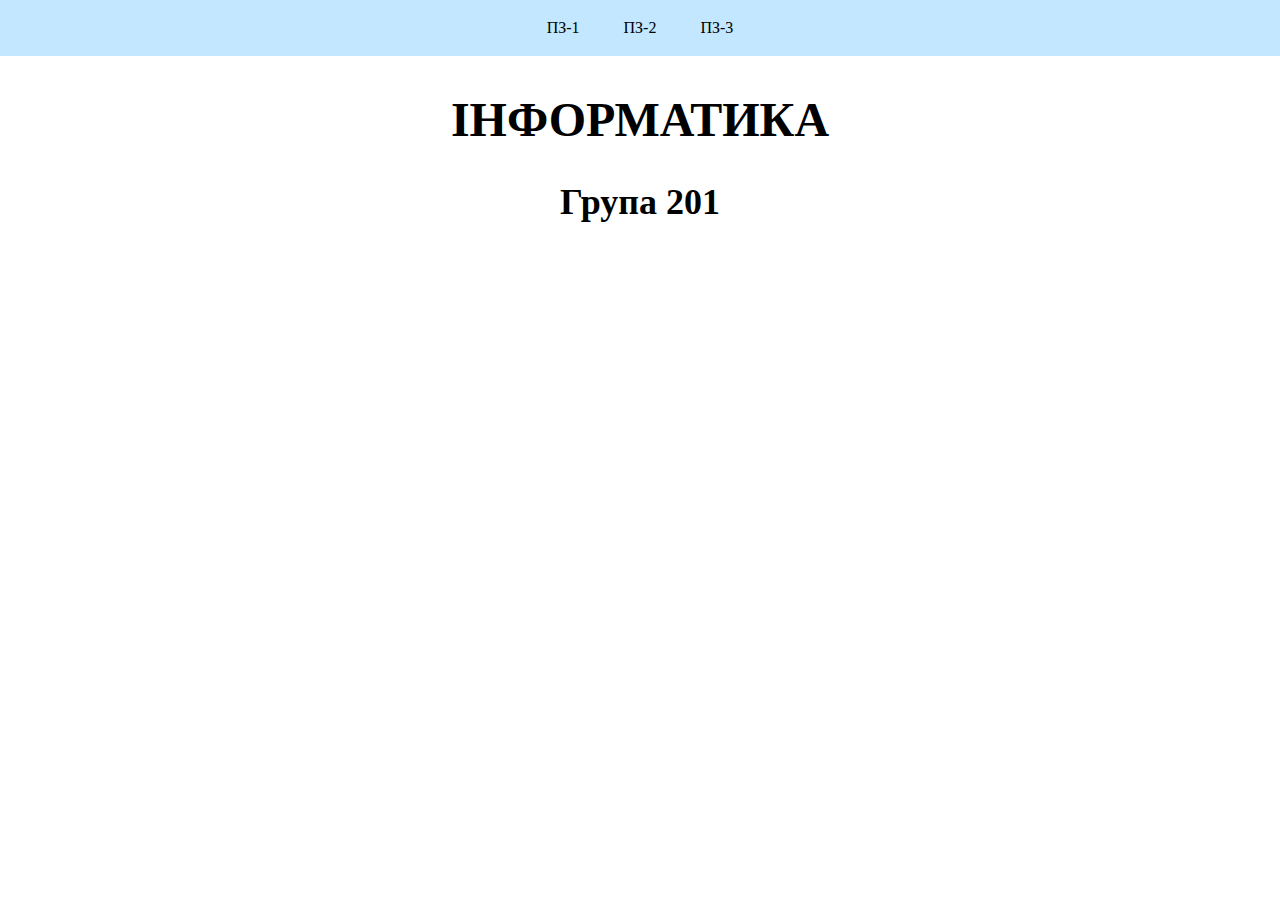
<file: index.html>
<!DOCTYPE HTML>
<html>
<head>
<link rel="stylesheet" href ="ПЗ1/reset.css" />
<link rel="stylesheet" href ="main.css">
</head>
<body>
<header>
<a href ="ПЗ1/index.html">ПЗ-1</a>
<a href ="ПЗ2/index.html">ПЗ-2</a>
<a href ="ПЗ3/index.html">ПЗ-3</a>
</header>
<h1>ІНФОРМАТИКА</h1>
<h2>Група 201</h2>
</body>
</html>
</file>
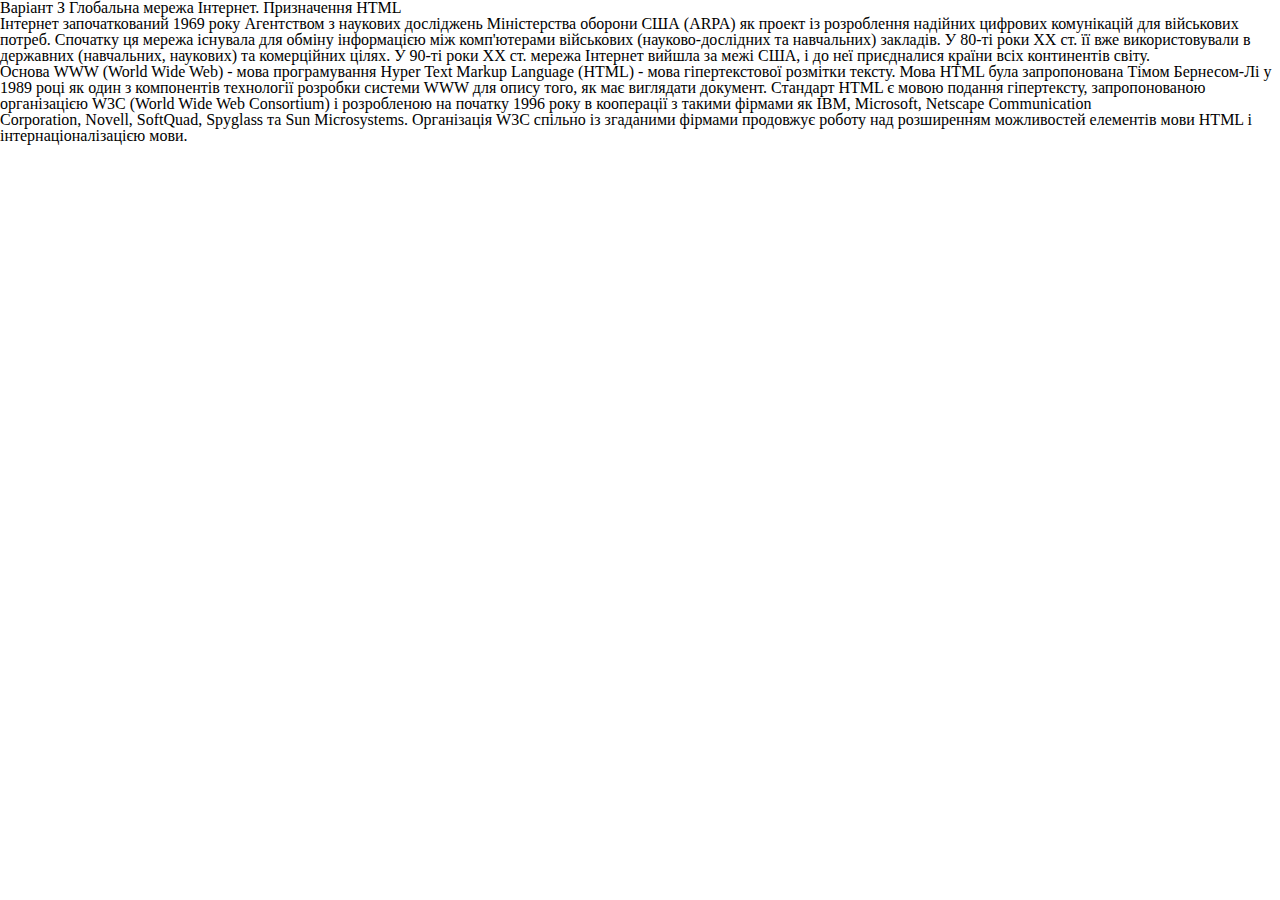
<file: ПЗ1/index.html>
<!DOCTYPE html >
<html>
	<head>
	<link href="reset.css" rel="stylesheet">
	</head>
	<body>
	     <h1> Варіант З Глобальна мережа Інтернет. Призначення HTML</h1>
<p>Інтернет започаткований 1969 року <i>Агентством з наукових досліджень
Міністерства оборони США (ARPA)</i> як проект <b>із розроблення надійних
цифрових комунікацій</b> для військових потреб. Спочатку ця мережа існувала для
обміну інформацією між комп&#39;ютерами військових (науково-дослідних та
навчальних) закладів. У 80-ті роки XX ст. її вже використовували в державних
(навчальних, наукових) та комерційних цілях. У 90-ті роки XX ст. мережа
Інтернет вийшла за межі США, і до неї приєдналися країни всіх континентів
світу.</p>
<p> <b>Основа WWW (World Wide Web)</b> - мова програмування <b>Hyper Text
Markup Language (HTML)</b> - мова гіпертекстової розмітки тексту. Мова HTML
була запропонована <b>Тімом Бернесом-Лі</b> у 1989 році як один з компонентів
технології розробки системи WWW для опису того, як має виглядати документ.
Стандарт HTML є мовою подання гіпертексту, запропонованою організацією
W3C (World Wide Web Consortium) і розробленою на початку 1996 року в
кооперації з такими фірмами як IBM, Microsoft, Netscape Communication</p>

<p>Corporation, Novell, SoftQuad, Spyglass та Sun Microsystems. Організація W3C
спільно із згаданими фірмами продовжує роботу над розширенням можливостей
елементів мови HTML і інтернаціоналізацією мови.</p>
	</body>
</html>
</file>
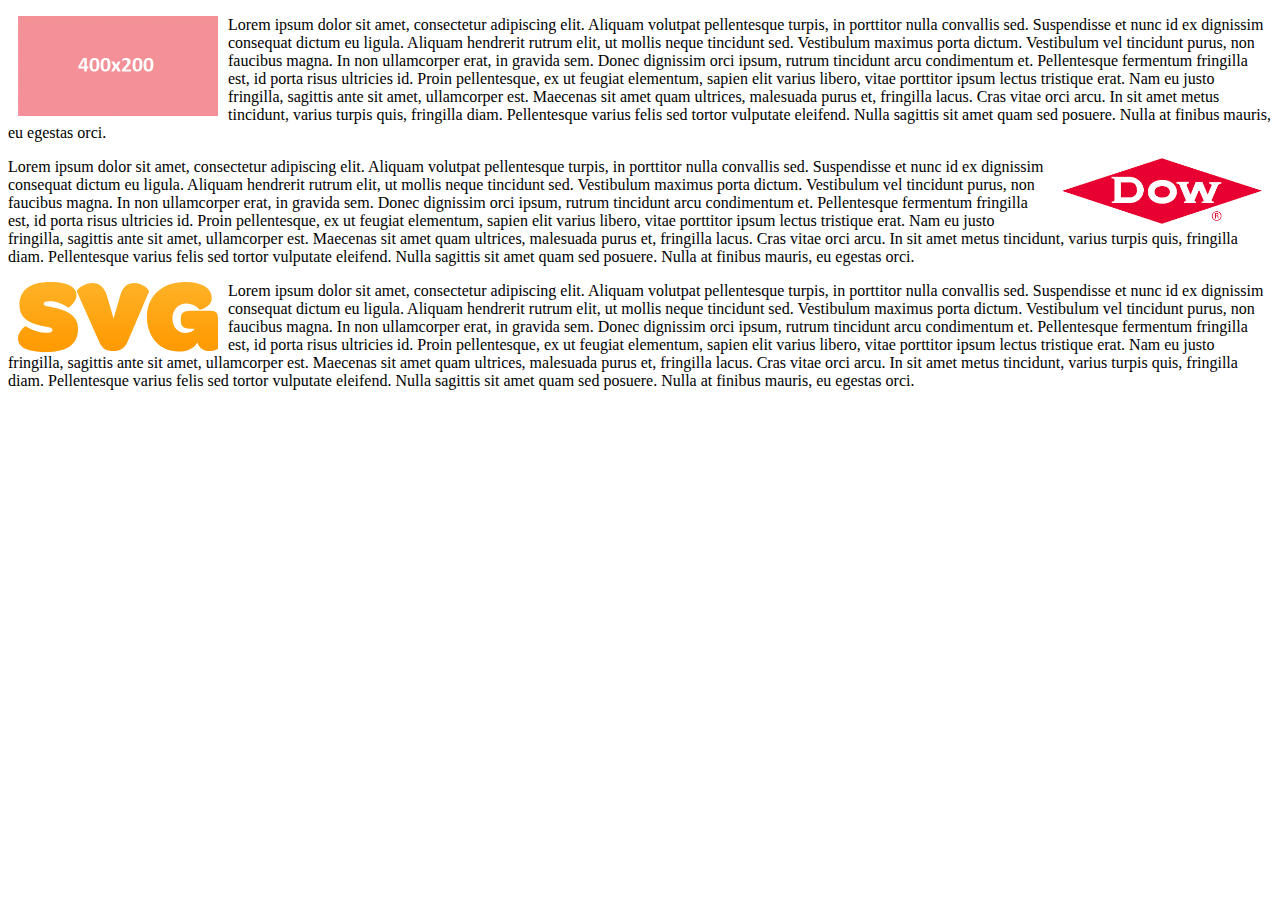
<file: ПЗ2/index.html>
<!DOCTYPE HTML>
<HTML>
<head><head/>
<body>
<div> 
<img src="image.png" align="left" width= "200" hspace="10" alt="рожевий прямокутник" title="рожевий прямокутник"> 
<p>Lorem ipsum dolor sit amet, consectetur adipiscing elit. Aliquam volutpat pellentesque turpis, in porttitor nulla convallis sed. Suspendisse et nunc id ex dignissim consequat dictum eu ligula. Aliquam hendrerit rutrum elit, ut mollis neque tincidunt sed. Vestibulum maximus porta dictum. Vestibulum vel tincidunt purus, non faucibus magna. In non ullamcorper erat, in gravida sem. Donec dignissim orci ipsum, rutrum tincidunt arcu condimentum et. Pellentesque fermentum fringilla est, id porta risus ultricies id. Proin pellentesque, ex ut feugiat elementum, sapien elit varius libero, vitae porttitor ipsum lectus tristique erat. Nam eu justo fringilla, sagittis ante sit amet, ullamcorper est. Maecenas sit amet quam ultrices, malesuada purus et, fringilla lacus. Cras vitae orci arcu. In sit amet metus tincidunt, varius turpis quis, fringilla diam. Pellentesque varius felis sed tortor vulputate eleifend. Nulla sagittis sit amet quam sed posuere. Nulla at finibus mauris, eu egestas orci.</p>
</div>
<div>
<img src="image (1).png" align="right" width= "200" hspace="10" alt="Логотип SVG" title="Логотип SVG">
<p>Lorem ipsum dolor sit amet, consectetur adipiscing elit. Aliquam volutpat pellentesque turpis, in porttitor nulla convallis sed. Suspendisse et nunc id ex dignissim consequat dictum eu ligula. Aliquam hendrerit rutrum elit, ut mollis neque tincidunt sed. Vestibulum maximus porta dictum. Vestibulum vel tincidunt purus, non faucibus magna. In non ullamcorper erat, in gravida sem. Donec dignissim orci ipsum, rutrum tincidunt arcu condimentum et. Pellentesque fermentum fringilla est, id porta risus ultricies id. Proin pellentesque, ex ut feugiat elementum, sapien elit varius libero, vitae porttitor ipsum lectus tristique erat. Nam eu justo fringilla, sagittis ante sit amet, ullamcorper est. Maecenas sit amet quam ultrices, malesuada purus et, fringilla lacus. Cras vitae orci arcu. In sit amet metus tincidunt, varius turpis quis, fringilla diam. Pellentesque varius felis sed tortor vulputate eleifend. Nulla sagittis sit amet quam sed posuere. Nulla at finibus mauris, eu egestas orci.</p>
</div>
<div>
<img src="image (5).svg" align="left" width= "200" hspace="10" alt="Логотип DOW" title="Логотип DOW">
<p>Lorem ipsum dolor sit amet, consectetur adipiscing elit. Aliquam volutpat pellentesque turpis, in porttitor nulla convallis sed. Suspendisse et nunc id ex dignissim consequat dictum eu ligula. Aliquam hendrerit rutrum elit, ut mollis neque tincidunt sed. Vestibulum maximus porta dictum. Vestibulum vel tincidunt purus, non faucibus magna. In non ullamcorper erat, in gravida sem. Donec dignissim orci ipsum, rutrum tincidunt arcu condimentum et. Pellentesque fermentum fringilla est, id porta risus ultricies id. Proin pellentesque, ex ut feugiat elementum, sapien elit varius libero, vitae porttitor ipsum lectus tristique erat. Nam eu justo fringilla, sagittis ante sit amet, ullamcorper est. Maecenas sit amet quam ultrices, malesuada purus et, fringilla lacus. Cras vitae orci arcu. In sit amet metus tincidunt, varius turpis quis, fringilla diam. Pellentesque varius felis sed tortor vulputate eleifend. Nulla sagittis sit amet quam sed posuere. Nulla at finibus mauris, eu egestas orci.</p>
</div>
</body>
</html>
</file>
<file: main.css>
h1{
	text-align: center;
	font-size: 48px;
	margin: 40px 80px;
	font-weight: 700;
}
h2{
	font-weight: 700;
	font-size: 36px;
	text-align: center;
	
}
header {
	text-align: center;
	background-color: #c2e7ff;
	padding: 20px;
}
header a {
	text-decoration: none;
	padding: 20px;
color: black;
}
header a:hover {
	background-color: #90d2ff;
}
</file>
